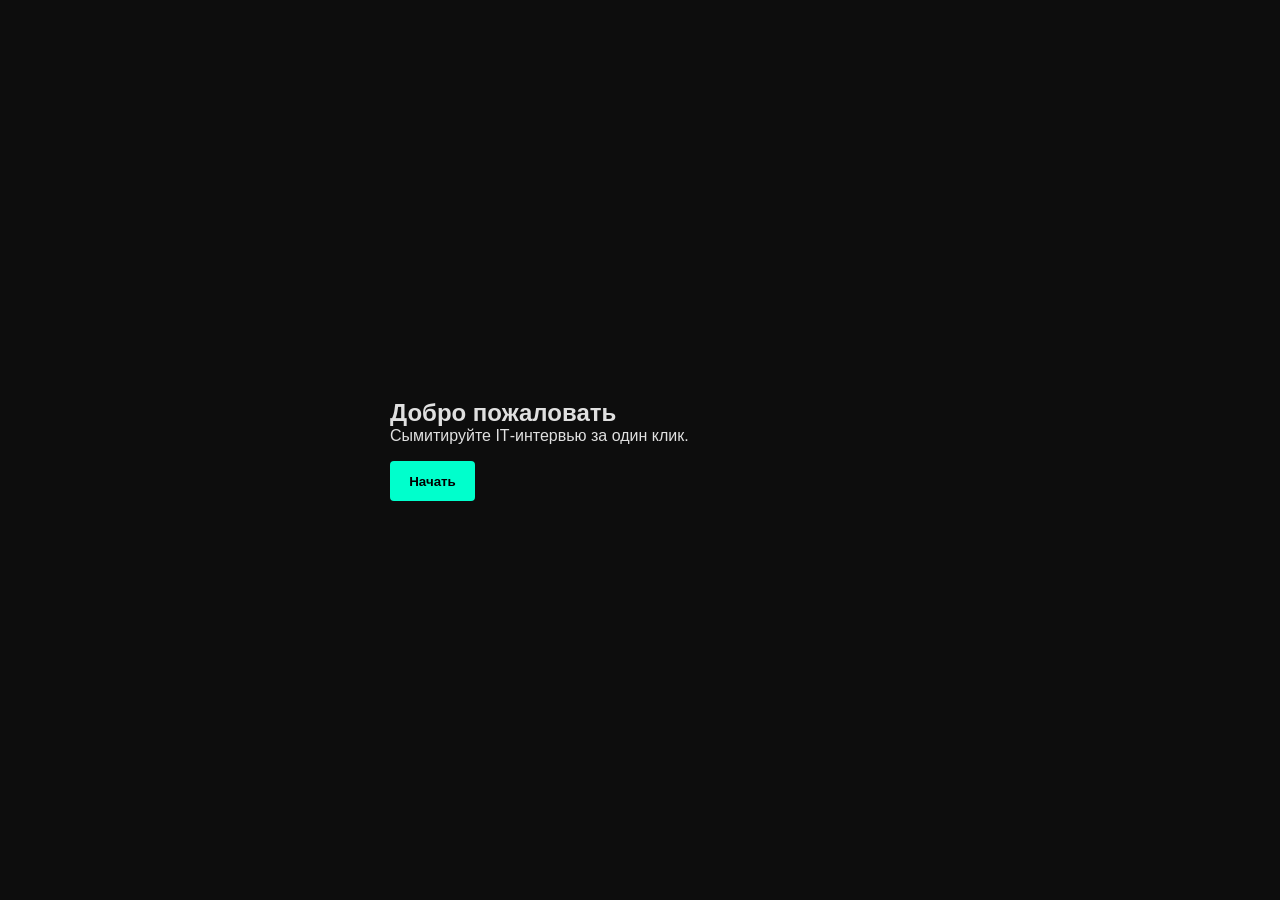
<file: index.html>
<!DOCTYPE html>
<html lang="ru">
<head>
    <meta charset="UTF-8" />
    <meta name="viewport" content="width=device-width, initial-scale=1.0" />
    <title>AI IT Interview Simulator</title>
    <link rel="stylesheet" href="style.css" />
    <link rel="manifest" href="manifest.json" />
    <script defer src="app.js"></script>
</head>
<body>
    <div id="app">
        <!-- Screen 1: Welcome -->
        <section id="screen-welcome" class="screen active">
            <h1>Добро пожаловать</h1>
            <p>Сымитируйте IT‑интервью за один клик.</p>
            <button id="start-btn">Начать</button>
        </section>
        <!-- Screen 2: Interview -->
        <section id="screen-interview" class="screen">
            <h2 id="question-title"></h2>
            <textarea id="answer" rows="5" placeholder="Ваш ответ..."></textarea>
            <div class="controls">
                <button id="next-btn">Следующий вопрос</button>
                <span id="lead-status" class="lead">Тимлид в сети…</span>
            </div>
        </section>
        <!-- Screen 3: Results -->
        <section id="screen-result" class="screen">
            <h2>Результат</h2>
            <p id="result-text"></p>
            <button id="premium-btn">Получить премиум за 1990 KZT</button>
        </section>
    </div>
    <div id="premium-modal" class="modal hidden">
        <div class="modal-content">
            <h3>Премиум доступ</h3>
            <p>Вы прошли 30% интервью. Чтобы продолжить, приобретите премиум за 1990 KZT.</p>
            <button id="close-modal">Закрыть</button>
        </div>
    </div>
</body>
</html>
</file>
<file: style.css>
/* Dark High‑Tech Theme */
:root {
    --bg: #0d0d0d;
    --fg: #e0e0e0;
    --accent: #00ffcc;
    --modal-bg: rgba(0, 0, 0, 0.8);
}

* { box-sizing: border-box; margin: 0; padding: 0; }
body { background: var(--bg); color: var(--fg); font-family: 'Segoe UI', Tahoma, sans-serif; height: 100vh; display: flex; align-items: center; justify-content: center; }
#app { width: 90%; max-width: 500px; }
.screen { display: none; animation: fadeIn 0.5s ease forwards; }
.screen.active { display: block; }
button { background: var(--accent); border: none; color: #000; padding: 0.8rem 1.2rem; margin-top: 1rem; cursor: pointer; font-weight: bold; border-radius: 4px; transition: transform 0.2s; }
button:hover { transform: scale(1.05); }
textarea { width: 100%; margin-top: 0.5rem; padding: 0.5rem; border: 1px solid var(--accent); background: #111; color: var(--fg); border-radius: 4px; }
.controls { display: flex; justify-content: space-between; align-items: center; margin-top: 0.5rem; }
.lead { font-size: 0.9rem; color: var(--accent); animation: pulse 2s infinite; }
.modal { position: fixed; top: 0; left: 0; width: 100%; height: 100%; background: var(--modal-bg); display: flex; align-items: center; justify-content: center; }
.modal.hidden { display: none; }
.modal-content { background: #111; padding: 1.5rem; border-radius: 8px; text-align: center; }
@keyframes fadeIn { from { opacity: 0; transform: translateY(20px); } to { opacity: 1; transform: translateY(0); } }
@keyframes pulse { 0%, 100% { opacity: 1; } 50% { opacity: 0.5; } }
</file>
<file: frontend_static/style.css>
/* Dark High‑Tech Theme */
:root {
    --bg: #0d0d0d;
    --fg: #e0e0e0;
    --accent: #00ffcc;
    --modal-bg: rgba(0, 0, 0, 0.8);
}

* { box-sizing: border-box; margin: 0; padding: 0; }
body { background: var(--bg); color: var(--fg); font-family: 'Segoe UI', Tahoma, sans-serif; height: 100vh; display: flex; align-items: center; justify-content: center; }
#app { width: 90%; max-width: 500px; }
.screen { display: none; animation: fadeIn 0.5s ease forwards; }
.screen.active { display: block; }
button { background: var(--accent); border: none; color: #000; padding: 0.8rem 1.2rem; margin-top: 1rem; cursor: pointer; font-weight: bold; border-radius: 4px; transition: transform 0.2s; }
button:hover { transform: scale(1.05); }
textarea { width: 100%; margin-top: 0.5rem; padding: 0.5rem; border: 1px solid var(--accent); background: #111; color: var(--fg); border-radius: 4px; }
.controls { display: flex; justify-content: space-between; align-items: center; margin-top: 0.5rem; }
.lead { font-size: 0.9rem; color: var(--accent); animation: pulse 2s infinite; }
.modal { position: fixed; top: 0; left: 0; width: 100%; height: 100%; background: var(--modal-bg); display: flex; align-items: center; justify-content: center; }
.modal.hidden { display: none; }
.modal-content { background: #111; padding: 1.5rem; border-radius: 8px; text-align: center; }
@keyframes fadeIn { from { opacity: 0; transform: translateY(20px); } to { opacity: 1; transform: translateY(0); } }
@keyframes pulse { 0%, 100% { opacity: 1; } 50% { opacity: 0.5; } }
</file>
